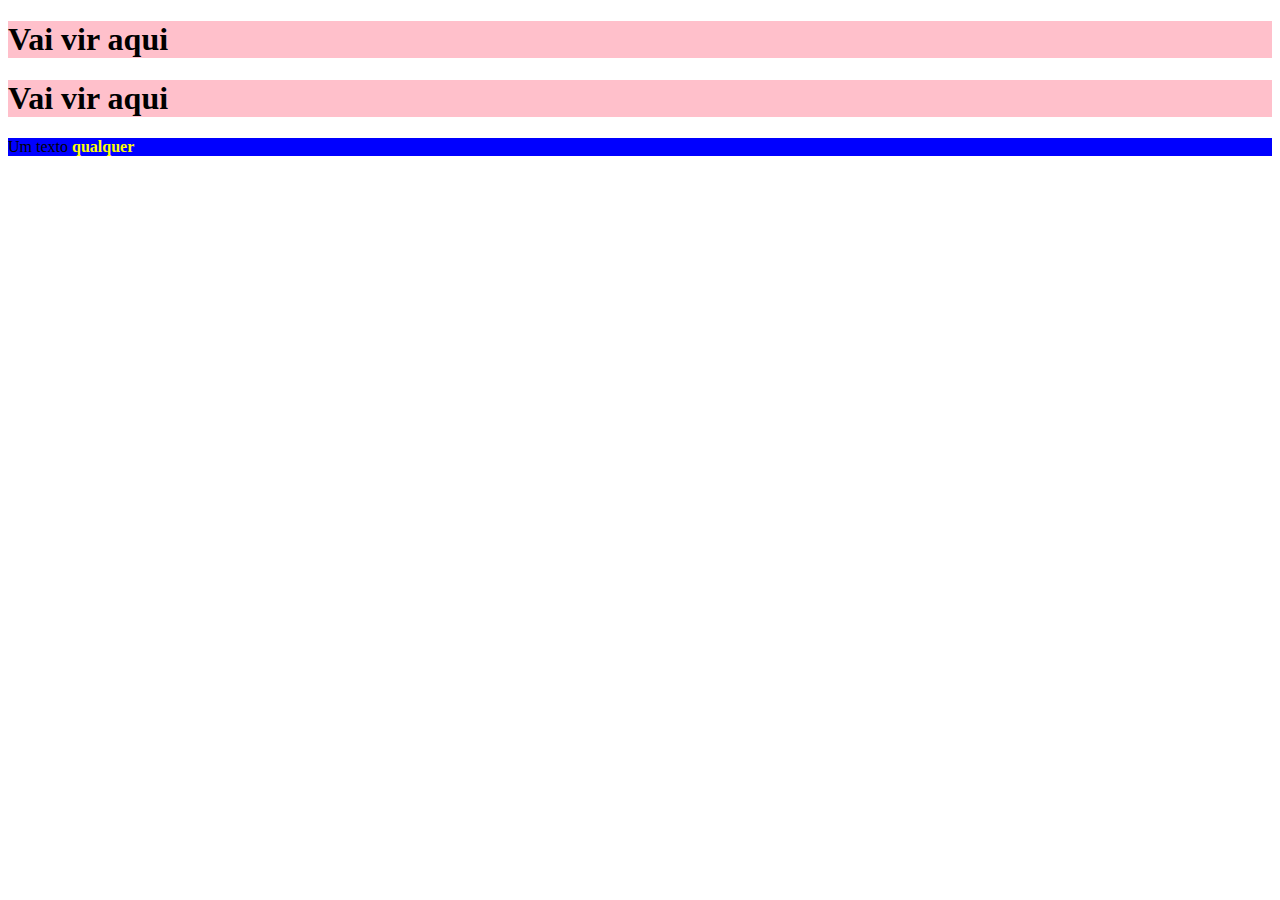
<file: index.html>
<!DOCTYPE html>
<html lang="en">
<head>
    <meta charset="UTF-8">
    <meta name="viewport" content="width=device-width, initial-scale=1.0">
    <title>Document</title>
</head>

<style>
    h1 {
        background: red;
    }

    p {
        background: blue;
    }

    #cabecalho-dois {
        background: purple;
    }

    .fundo-vermelho {
        background: pink !important;
    }    

    .bold {
        color: yellow;
    }     
</style>

<body>
    <h1 id="cabecalho-um" class="fundo-vermelho borda-esquerda">
        Vai vir aqui
    </h1>

    <h1 id="cabecalho-dois" class="fundo-vermelho borda-esquerda">
        Vai vir aqui
    </h1>

    <p>Um texto <b class="bold">qualquer</b></p>
</body>
</html>
</file>
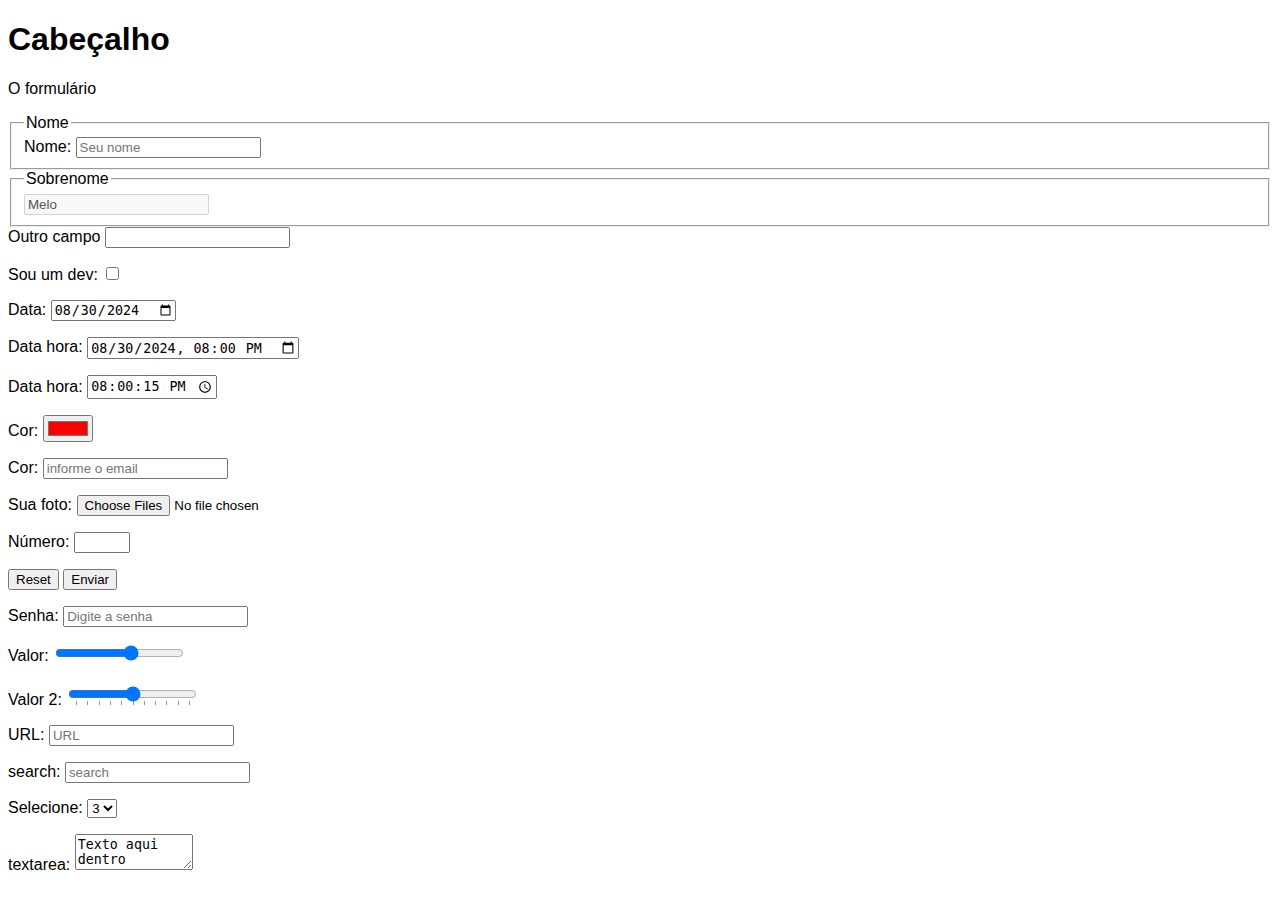
<file: formulario.html>
<!DOCTYPE html>
<html lang="en">
<head>
    <meta charset="UTF-8">
    <meta name="viewport" content="width=device-width, initial-scale=1.0">
    <title>Document</title>
    <style>
        body {
            font-family: sans-serif;
        }

        label {
            cursor: pointer;
            /* display: block; */
        }
    </style>
</head>
<body>
    <form action="#" method="get" target="_blank" autocomplete="off">
        <h1>Cabeçalho</h1>
        <p>O formulário</p>

        <fieldset>
            <legend>Nome</legend>
            <label for="nome">Nome:</label>
            <input type="text" id="nome" name="nome" placeholder="Seu nome" required>
        </fieldset>
        <fieldset>
            <legend>Sobrenome</legend>
            <input type="text" id="sobrenome" name="sobrenome" value="Melo" disabled readonly>

        </fieldset>
        <label>
            Outro campo
            <input type="text" id="outro" name="outro">
        </label>

        <p>
            <label for="dev">Sou um dev:</label>
            <input type="checkbox" id="dev" name="dev">               
        </p>

        <p>
            <label for="date">Data:</label>
            <input type="date" id="date" name="date" value="2024-08-30">               
        </p>        
     
        <p>
            <label for="datetime">Data hora:</label>
            <input type="datetime-local" id="datetime" name="datetime" value="2024-08-30T20:00">               
        </p>

         
        <p>
            <label for="time">Data hora:</label>
            <input type="time" id="time" name="time" value="20:00:15">               
        </p>        

        <p>
            <label for="cor">Cor:</label>
            <input type="color" id="cor" name="cor" value="#FF0000">               
        </p>        

        <p>
            <label for="email">Cor:</label>
            <input type="email" id="email" name="email" placeholder="informe o email">               
        </p>

        <p>
            <label for="foto">Sua foto:</label>
            <input type="file" id="foto" name="foto" accept=".png, .svg, image/*" multiple>
        </p>

        <p>
            <label for="number">Número:</label>
            <input type="number" id="number" name="number" min="10" max="50">
        </p>  

        <p></p>
        <button type="reset">Reset</button>
        <button type="submit">Enviar</button>

        <p>
            <label for="password">Senha:</label>
            <input type="password" id="password" name="password" placeholder="Digite a senha">
        </p>
        
        <p>
            <label for="range">Valor:</label>
            <input type="range" id="range" name="range" min="0" max="10" step="2">
        </p> 

        <p>
            <label for="range2">Valor 2:</label>
            <input type="range" id="range2" name="range2" list="lista">
        </p>

        <datalist id="lista">
            <option value="0" label="0%"></option>
            <option value="10"></option>
            <option value="20"></option>
            <option value="30"></option>
            <option value="40"></option>
            <option value="50" label="50%"></option>
            <option value="60" label="0%"></option>
            <option value="70" label="0%"></option>
            <option value="80" label="0%"></option>
            <option value="90" label="0%"></option>
            <option value="100" label="100%"></option>
        </datalist>

        <p>
            <label for="url">URL:</label>
            <input type="url" id="url" name="url" placeholder="URL">
        </p>
        
        <p>
            <label for="search">search:</label>
            <input type="search" id="search" name="search" placeholder="search">
        </p> 

        <p>
            <label for="select">Selecione:</label>
            <select id="select" name="select">
                <option>1</option>
                <option>2</option>
                <option selected>3</option>
            </select>
        </p> 

        <p>
            <label for="textarea">textarea:</label>
            <textarea id="textarea" name="textarea" row="4" cols="12">Texto aqui dentro
            </textarea>
        </p>         
    </form>

</body>
</html>
</file>
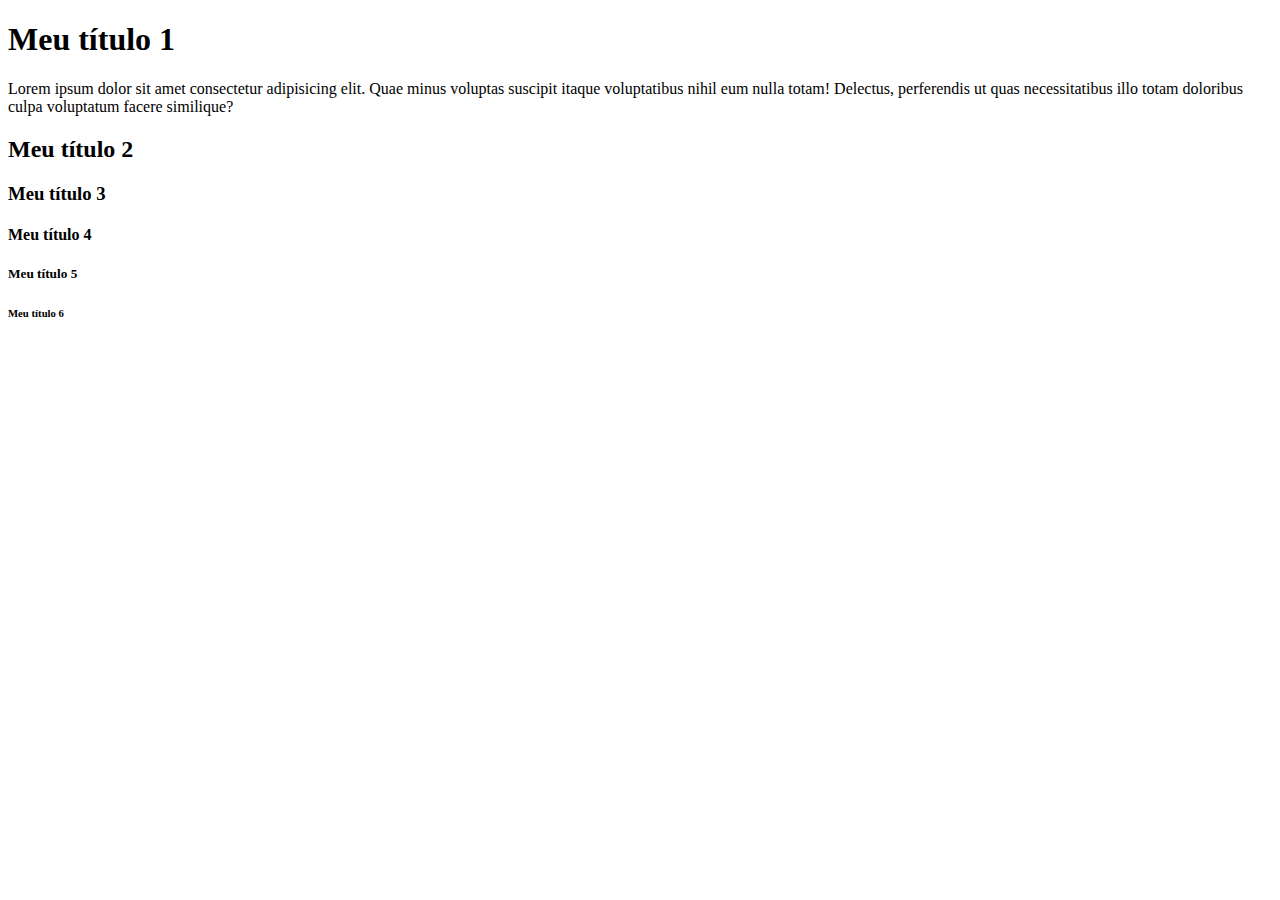
<file: index2.html>
<!DOCTYPE html>
<html lang="en">
<head>
    <meta charset="UTF-8">
    <meta name="viewport" content="width=device-width, initial-scale=1.0">
    <title>Meu HTML</title>
</head>
<body>
    <h1>Meu título 1</h1>
    <p>Lorem ipsum dolor sit amet consectetur adipisicing elit. Quae minus voluptas suscipit itaque voluptatibus nihil eum nulla totam! Delectus, perferendis ut quas necessitatibus illo totam doloribus culpa voluptatum facere similique?</p>
    <h2>Meu título 2</h2>
    <h3>Meu título 3</h3>
    <h4>Meu título 4</h4>
    <h5>Meu título 5</h5>
    <h6>Meu título 6</h6>
</body>
</html>
</file>
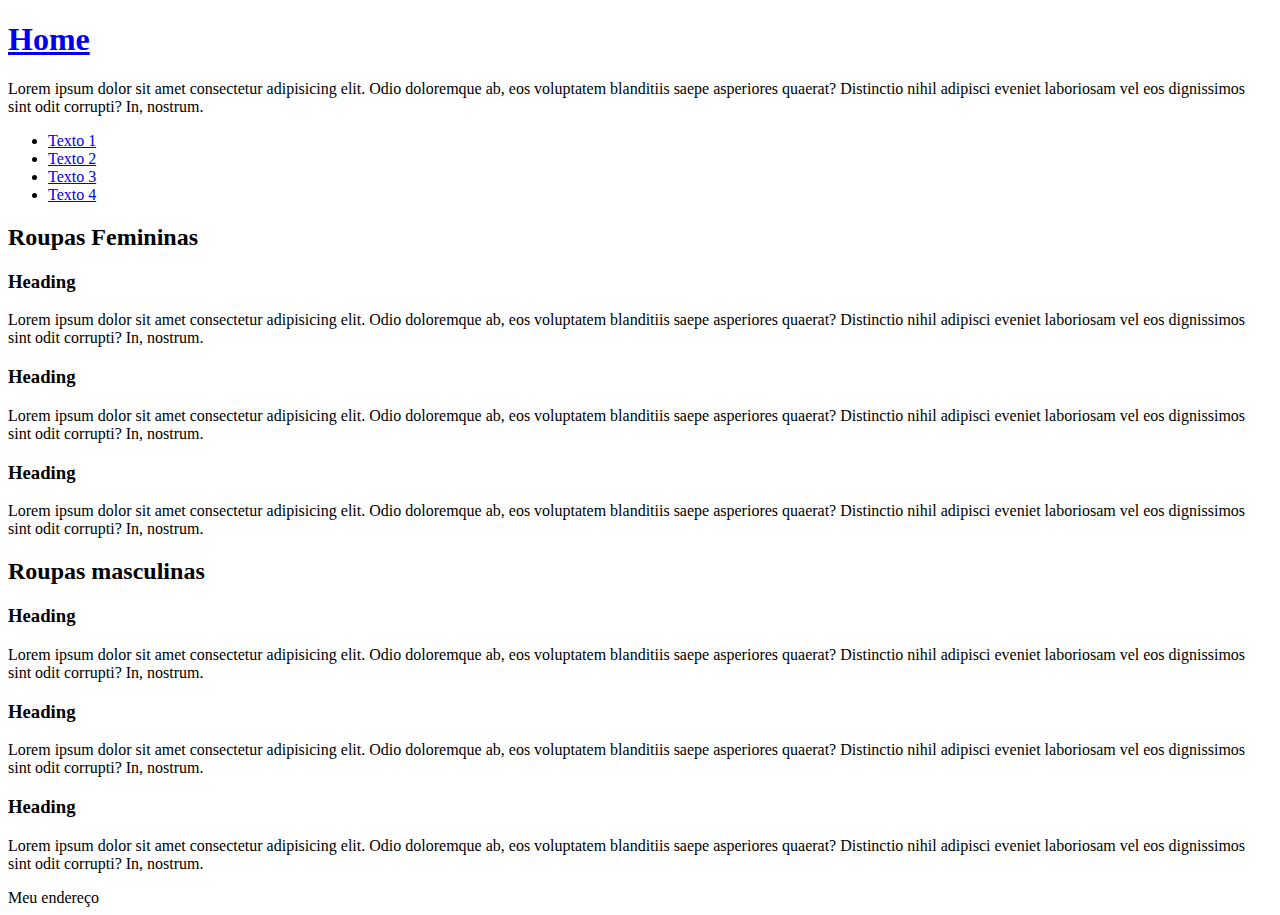
<file: index4.html>
<!DOCTYPE html>
<html lang="en">
<head>
    <meta charset="UTF-8">
    <meta name="viewport" content="width=device-width, initial-scale=1.0">
    <title>Meu HTML</title>
    <!-- <style>
        h1 {
            background: blue;
        }
    </style> -->
</head>
<body>
    <header>
        <h1>
            <a href="#">Home</a>
        </h1>
        <article>
            <p>
                Lorem ipsum dolor sit amet consectetur adipisicing elit. Odio doloremque ab, eos voluptatem blanditiis saepe asperiores quaerat? Distinctio nihil adipisci eveniet laboriosam vel eos dignissimos sint odit corrupti? In, nostrum.
            </p>    
        </article>        
    </header>

    <aside>
        <nav>
            <ul>
                <li><a href="#">Texto 1</a></li>
                <li><a href="#">Texto 2</a></li>
                <li><a href="#">Texto 3</a></li>
                <li><a href="#">Texto 4</a></li>
            </ul>
        </nav>
    </aside>

    <section>
        <header>
            <h2>Roupas Femininas</h2>
        </header>
        <article>
            <h3>Heading</h3>
            <p>Lorem ipsum dolor sit amet consectetur adipisicing elit. Odio doloremque ab, eos voluptatem blanditiis saepe asperiores quaerat? Distinctio nihil adipisci eveniet laboriosam vel eos dignissimos sint odit corrupti? In, nostrum.</p>
        </article>
        <article>
            <h3>Heading</h3>
            <p>Lorem ipsum dolor sit amet consectetur adipisicing elit. Odio doloremque ab, eos voluptatem blanditiis saepe asperiores quaerat? Distinctio nihil adipisci eveniet laboriosam vel eos dignissimos sint odit corrupti? In, nostrum.</p>
        </article>
        <article>
            <h3>Heading</h3>
            <p>Lorem ipsum dolor sit amet consectetur adipisicing elit. Odio doloremque ab, eos voluptatem blanditiis saepe asperiores quaerat? Distinctio nihil adipisci eveniet laboriosam vel eos dignissimos sint odit corrupti? In, nostrum.</p>
        </article>        
    </section>

    <section>
        <header>
            <h2>Roupas masculinas</h2>
        </header>
        <article>
            <h3>Heading</h3>
            <p>Lorem ipsum dolor sit amet consectetur adipisicing elit. Odio doloremque ab, eos voluptatem blanditiis saepe asperiores quaerat? Distinctio nihil adipisci eveniet laboriosam vel eos dignissimos sint odit corrupti? In, nostrum.</p>
        </article>
        <article>
            <h3>Heading</h3>
            <p>Lorem ipsum dolor sit amet consectetur adipisicing elit. Odio doloremque ab, eos voluptatem blanditiis saepe asperiores quaerat? Distinctio nihil adipisci eveniet laboriosam vel eos dignissimos sint odit corrupti? In, nostrum.</p>
        </article>
        <article>
            <h3>Heading</h3>
            <p>Lorem ipsum dolor sit amet consectetur adipisicing elit. Odio doloremque ab, eos voluptatem blanditiis saepe asperiores quaerat? Distinctio nihil adipisci eveniet laboriosam vel eos dignissimos sint odit corrupti? In, nostrum.</p>
        </article>        
    </section>

    <footer>
        Meu endereço
    </footer>
</body>
</html>
</file>
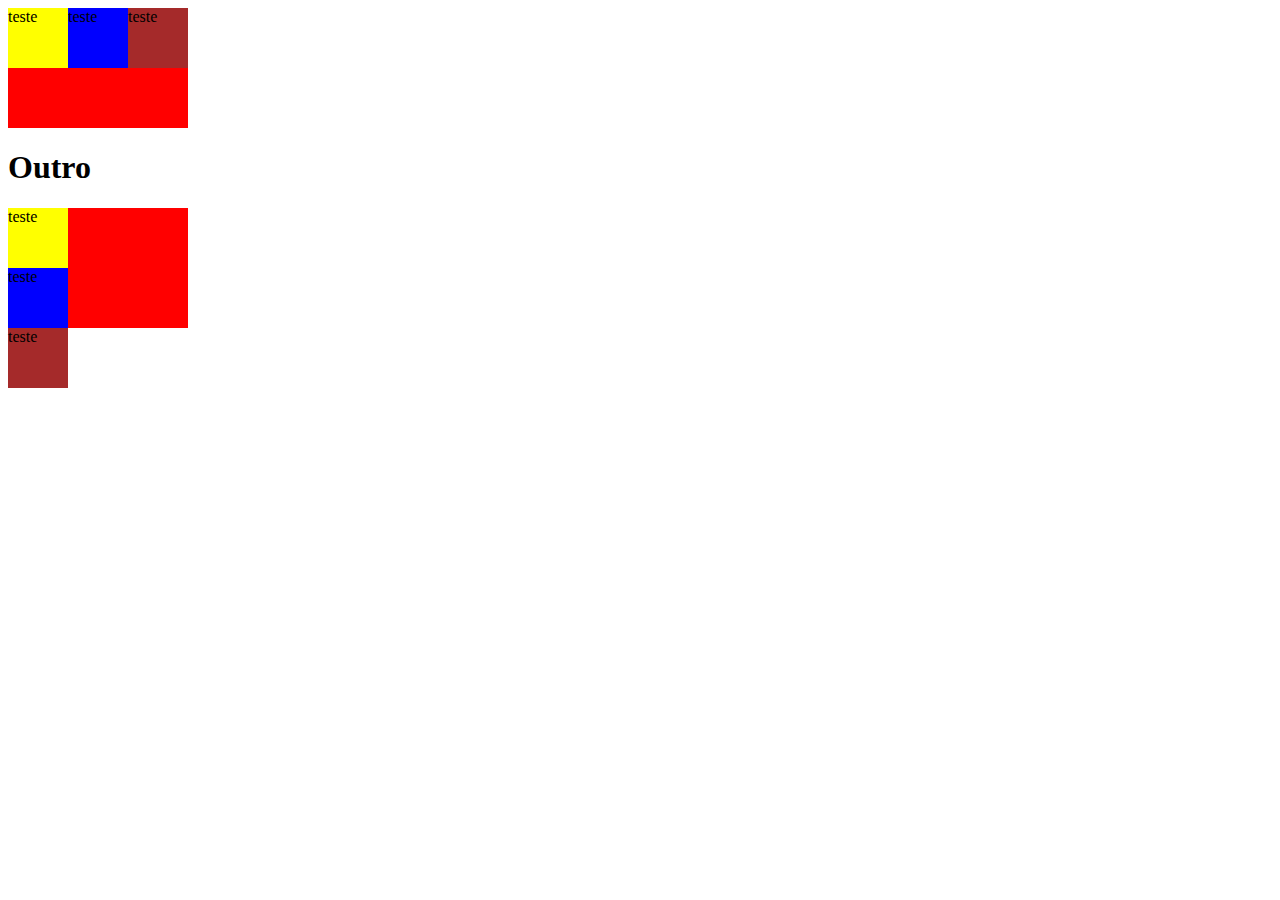
<file: index5.html>
<!DOCTYPE html>
<html lang="en">
<head>
    <meta charset="UTF-8">
    <meta name="viewport" content="width=device-width, initial-scale=1.0">
    <title>Document</title>
</head>
<body>
    <div style="width: 180px; height: 120px; background: red;">
        <div style="width: 60px; height: 60px; background: yellow; float: left;">
            teste
        </div>

        <div style="width: 60px; height: 60px; background: blue; float: left;">
            teste
        </div>

        <div style="width: 60px; height: 60px; background: brown; float: left;">
            teste
        </div> 
    </div>

    <h1>Outro</h1>

    <div style="width: 180px; height: 120px; background: red;">
        <div style="width: 60px; height: 60px; background: yellow; ">
            teste
        </div>

        <div style="width: 60px; height: 60px; background: blue; ">
            teste
        </div>

        <div style="width: 60px; height: 60px; background: brown; ">
            teste
        </div> 
    </div>
</body>
</html>
</file>
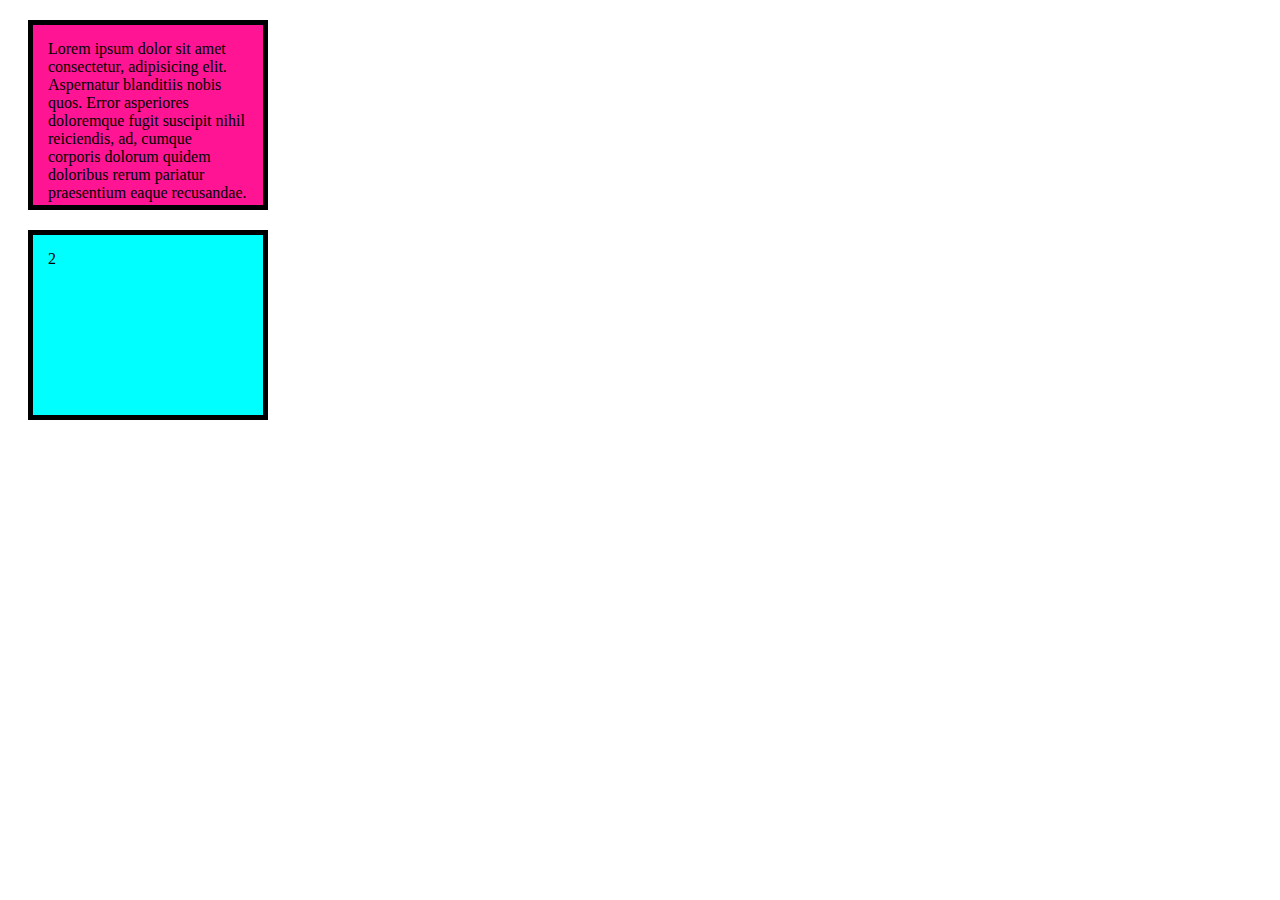
<file: index6.html>
<!DOCTYPE html>
<html lang="en">
<head>
    <meta charset="UTF-8">
    <meta name="viewport" content="width=device-width, initial-scale=1.0">
    <title>Document</title>
    <style>
        /* .section-one ,
        .section-two {
            box-sizing: border-box;
        } */
        .section-one {
            background-color: deeppink;
            width: 200px;
            height: 150px;
            border: 5px solid black;
            padding: 15px;
            margin: 20px;            
            
            background-image: url(https://static3.depositphotos.com/1003352/159/i/450/depositphotos_1592977-stock-photo-tropical-beach.jpg);
            background-size: cover;
            background-position: center center;
        }

        .section-two {
            background: cyan;
            width: 200px;
            height: 150px;
            border: 5px solid black;
            padding: 15px;
            margin: 20px;              
        }        
    </style>
</head>
<body>
    <section class="section-one">Lorem ipsum dolor sit amet consectetur, adipisicing elit. Aspernatur blanditiis nobis quos. Error asperiores doloremque fugit suscipit nihil reiciendis, ad, cumque corporis dolorum quidem doloribus rerum pariatur praesentium eaque recusandae.</section>
    <section class="section-two">2</section>
</body>
</html>
</file>
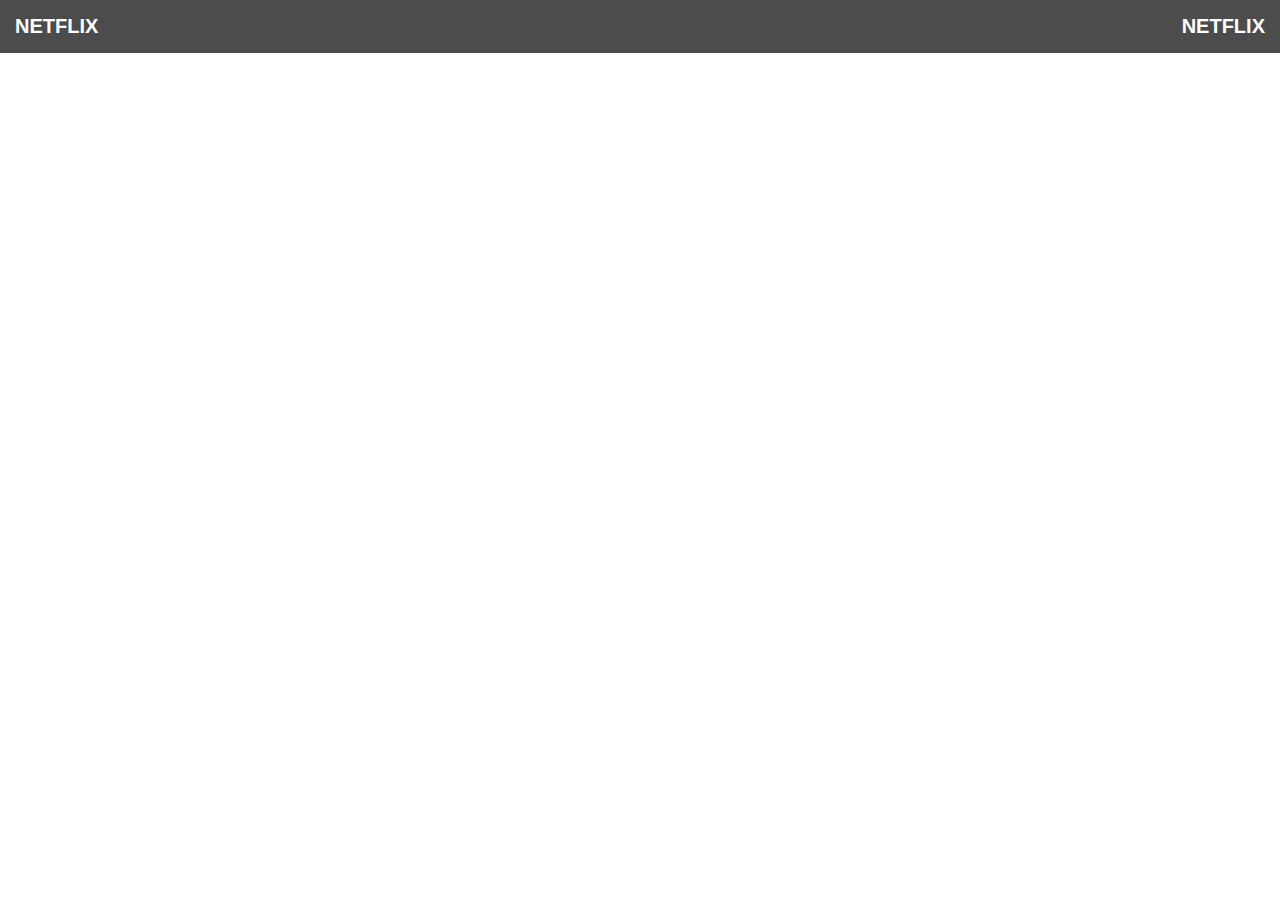
<file: netflix.html>
<!DOCTYPE html>
<html lang="en">
<head>
    <meta charset="UTF-8">
    <meta name="viewport" content="width=device-width, initial-scale=1.0">
    <title>Document</title>
    <style>
        * {
            margin: 0;
            padding: 0;
        }

        #heading {
            display: flex;
            /* background: #e50914; */
            background: rgba(0, 0 ,0, 0.7);
            justify-content: space-between;
        }

        #heading .h1 {
            /* padding-top: 15px;
            padding-left: 15px;
            padding-bottom: 15px; */
            padding: 15px;
            font-size: 20px;
            text-transform: uppercase;
        }

        #heading a {
            color: #fff;
            text-decoration: none;
            font-family: sans-serif;
        }

        body {
            background-image: url(https://assets.nflxext.com/ffe/siteui/vlv3/1d29f9a4-1900-43dc-a420-99044f734ee2/531cfd1c-e3e0-44bf-afa2-c4cd481e24dc/BR-pt-20240826-POP_SIGNUP_TWO_WEEKS-perspective_WEB_07900941-c98b-4906-b40d-c1f8772574cb_large.jpg);
            background-size: cover;
            background-position: top center;
        }
    </style>
</head>
<body>
    <header id="heading">
        <h1 class="h1">
            <a href="#">Netflix</a>
        </h1>

        <h2 class="h1 na-direita">
            <a href="#">Netflix</a>
        </h2>        
    </header>
</body>
</html>
</file>
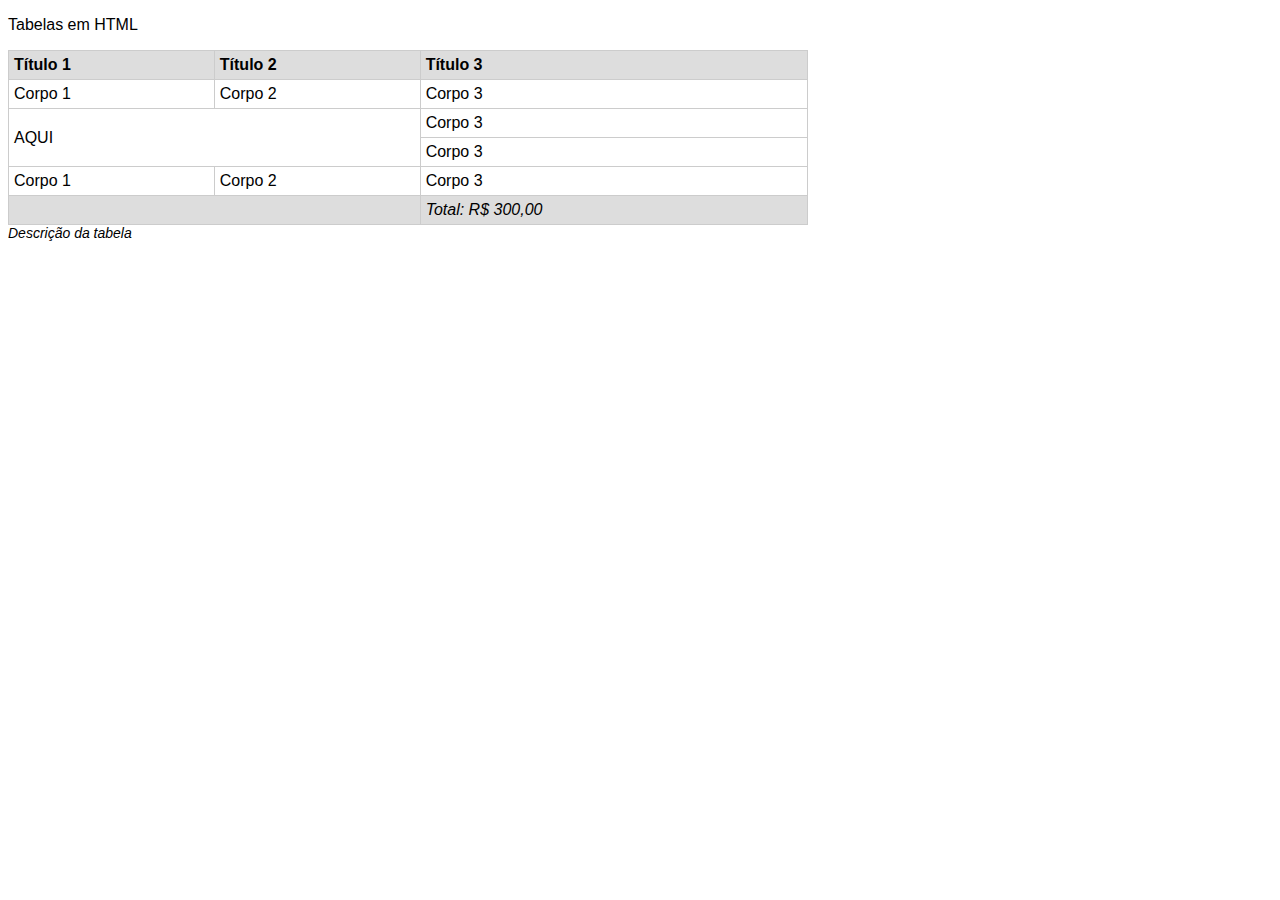
<file: tabelas.html>
<!DOCTYPE html>
<html lang="en">
<head>
    <meta charset="UTF-8">
    <meta name="viewport" content="width=device-width, initial-scale=1.0">
    <title>Document</title>
    <style>
        body {
            font-family: sans-serif;
        }

        table {
            border-collapse: collapse;
            width: 800px;
        }

        table td, table th {
            border: 1px solid #ccc;
            padding: 5px;
            text-align: left;
        }

        table caption {
            caption-side: bottom;
            text-align: left;
            font-style: italic;
            font-size: 14px;
            margin-bottom: 5px;
        }

        tfoot td, table th {
            background-color: #ddd;
        }

        tfoot td {
            font-style: italic;
        } 
        
        .responsive-table {
            max-width: 100%;
            overflow-x: auto;
        }
    </style>
</head>
<body>
    <p>Tabelas em HTML</p>
    <div class="responsive-table">
        <table>
            <caption>Descrição da tabela</caption>
            <thead>
                <tr>
                    <th>Título 1</th>
                    <th>Título 2</th>
                    <th>Título 3</th>
                </tr>
            </thead>
    
            <tbody>
                <tr>
                    <td>Corpo 1</td>
                    <td>Corpo 2</td>
                    <td>Corpo 3</td>
                </tr>
    
                <tr>
                    <td colspan="2" rowspan="2">AQUI</td>
                    <td>Corpo 3</td>
                </tr>
                <tr>
                    <!-- <td>Corpo 1</td>
                    <td>Corpo 2</td> -->
                    <td>Corpo 3</td>
                </tr>
    
                <tr>
                    <td>Corpo 1</td>
                    <td>Corpo 2</td>
                    <td>Corpo 3</td>
                </tr>
            </tbody>
    
            <tfoot>
                <tr>
                    <td colspan="2" rowspan="2"></td>
                    <!-- <td>Rodapé 2</td> -->
                    <td rowspan="2">Total: R$ 300,00</td>
                </tr>
               
            </tfoot>
        </table>
    </div>
</body>
</html>
</file>
